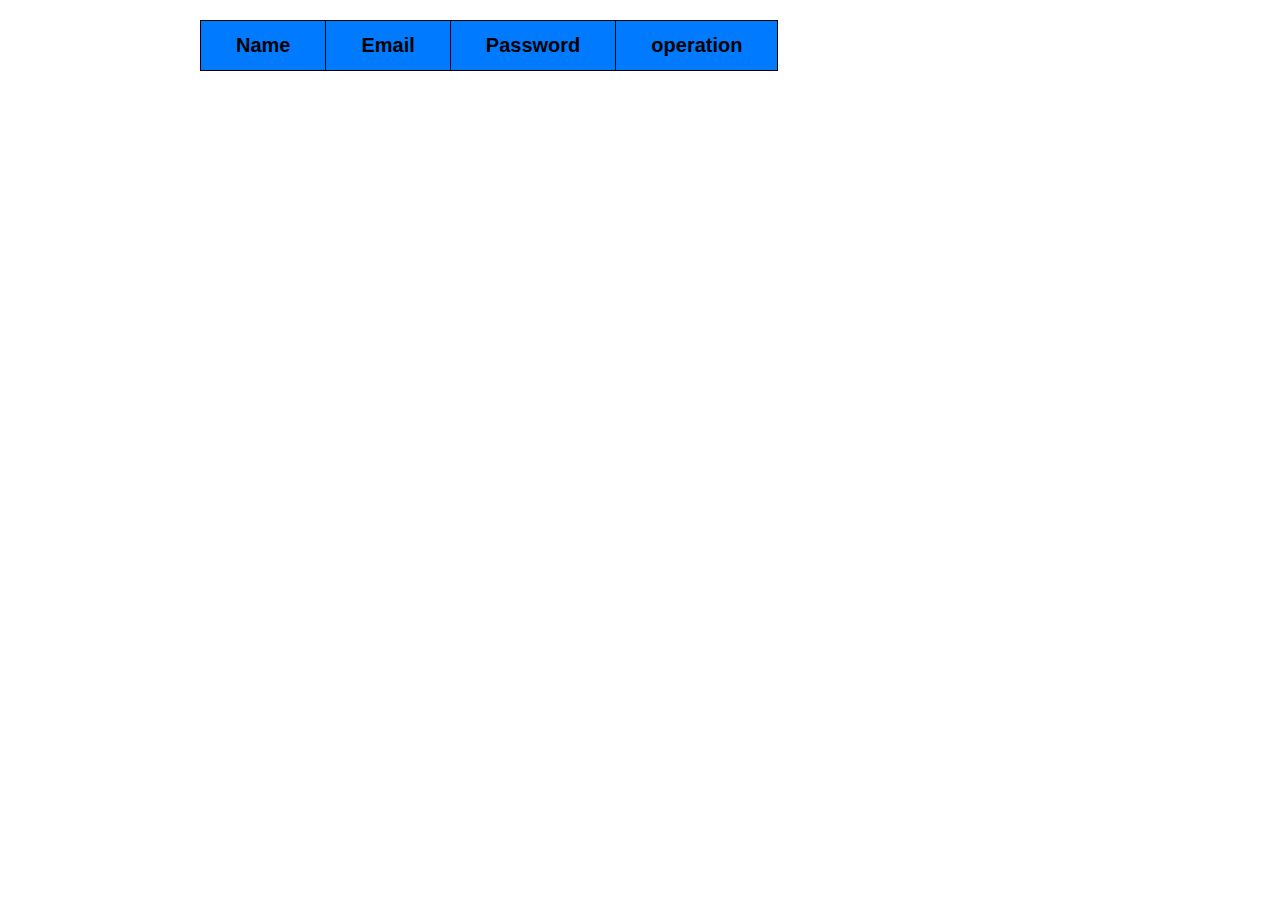
<file: regoperation.html>
<!DOCTYPE html>
<html lang="en">
<head>
 <meta charset="UTF-8">
  <meta http-equiv="X-UA-Compatible" content="IE=edge">
 <meta name="viewport" content="width=device-width, initial-scale=1.0">
 <title>Registration crud operation</title>
 <link rel="stylesheet" href="https://maxcdn.bootstrapcdn.com/bootstrap/3.4.1/css/bootstrap.min.css">
 <script src="https://ajax.googleapis.com/ajax/libs/jquery/3.6.0/jquery.min.js"></script>
 <script src="https://maxcdn.bootstrapcdn.com/bootstrap/3.4.1/js/bootstrap.min.js"></script>
</head>
  <!-- Font Awesome -->
  <link rel="stylesheet" href="css/all.min.css">
  <!-- icheck bootstrap -->
  <link rel="stylesheet" href="css/icheck-bootstrap.min.css">
  <link rel="stylesheet" href="css/style.css">
<body onload="regopeartion()">

  <div class="container formclass subclass">
    <form class="form-horizontal" id="formregisterdata" style="display:none" onsubmit="formsubmit(event)">
      <!-- -------------input -->
      <input type="hidden" name="index">
      <div class="form-group firstinput">
        <label class="control-label col-sm-2">Username</label>
        <div class="col-sm-10">
          <!-- ------------------------name--------------------------------- -->
          <input type="text" class="form-control" placeholder="Full name" id="firstinput" name="username"
          onblur="return firstnamevalidation()">
        </div>
        <p id="fullnamemsg" class="text-center text-danger"></p>
      </div>
      <div class="form-group">
        <label class="control-label col-sm-2">Email</label>
        <div class="col-sm-10">   
              <!-------------------------email-----------------------------  -->
          <input type="email" class="form-control" placeholder="Email" id="secondinput"name="email"
              onblur="return emailvalidation()">
        </div>
        <p id="emailerror" class="text-center text-danger"></p>
      </div>
      <div class="form-group">
        <label class="control-label col-sm-2">Password</label>
        <div class="col-sm-10"> 
                   <!--------------------password---------------------------  -->
          <input type="password" class="form-control" placeholder="Password" id="thirdinput" name="pwd"
          onblur="return passwordvalidation()">
        </div>
        <p id="passworderror" class="text-center text-danger"></p>
      </div>
      <div class="form-group">
        <label class="control-label col-sm-2" for="pwd">Password</label>
        <div class="col-sm-10">          
          <input type="password" class="form-control" placeholder="Retype password"
              onblur="return retypepasswordvalidation()" id="fourinput" >
        </div>
        <p id="passworderror" class="text-center text-danger"></p>
      </div>
      <div class="form-group">        
        <div class="col-sm-offset-2 col-sm-10"> 
          <button type="submit" class="btn btn-default btn-primary" onclick="updatedata()" value="update">Update</button>
        </div>       
        </div>
       </form> 
</div>
<div class="tableclass">

  <table id="table">
      <thead>
       <th>Name</th>
       <th>Email</th>
       <th>Password</th> 
       <th>operation</th>                        
      </thead>    
      <tbody id="userdata">
     </tbody>                      
   </table>
  
   <div id="displaydata"></div>
  </div>
<!-- jQuery -->
<script src="js/jquery.min.js"></script>
<!-- Bootstrap 4 -->
<script src="js/bootstrap.bundle.min.js"></script>
<script src="js/commonvalidatefile.js"></script>
<script src="js/regoperation.js"></script>                          
</body>
</html>
</file>
<file: css/style.css>
.formclass p {
  color: red;
  font-weight: bold;
}
.formclass span {
  color: red;
}

  tr:nth-child(even) {
  background-color:lightgreen;
}
  table, th, td {
  border: 1px solid black;
  border-collapse: collapse;
  padding: 10px 30px;
}
  th
 {
  padding: 10px 35px;
  text-align: center;
  background-color: #007bff;
  color: black;
  font-weight: bold;
  font-size: 20px;
 } 
 tr{
  text-align: center;
  padding: 14px 29px;
  font-weight: bold;
 }   
 input
 {
 font-weight: bold;                            
 }  
 .tableclass
 {
  margin-left: 200px;                            
 } 
.mainclass
{
  background-color: #007bff;
  padding: 20px 10px;

}
.subclass
{
margin-bottom: 20px;
}
.firstinput
{
  margin-top: 20px;
}
.subpart
{
  margin: auto;
 text-align: center;
 justify-content: center; 
 display: flex;                        
}  
.subpart th{
font-size: 20px;                             
}      
input[type=button]
{
 justify-content: center;
 display: flex;   
 margin: auto;  
 margin-top: 30px; 
                        
}
</file>
